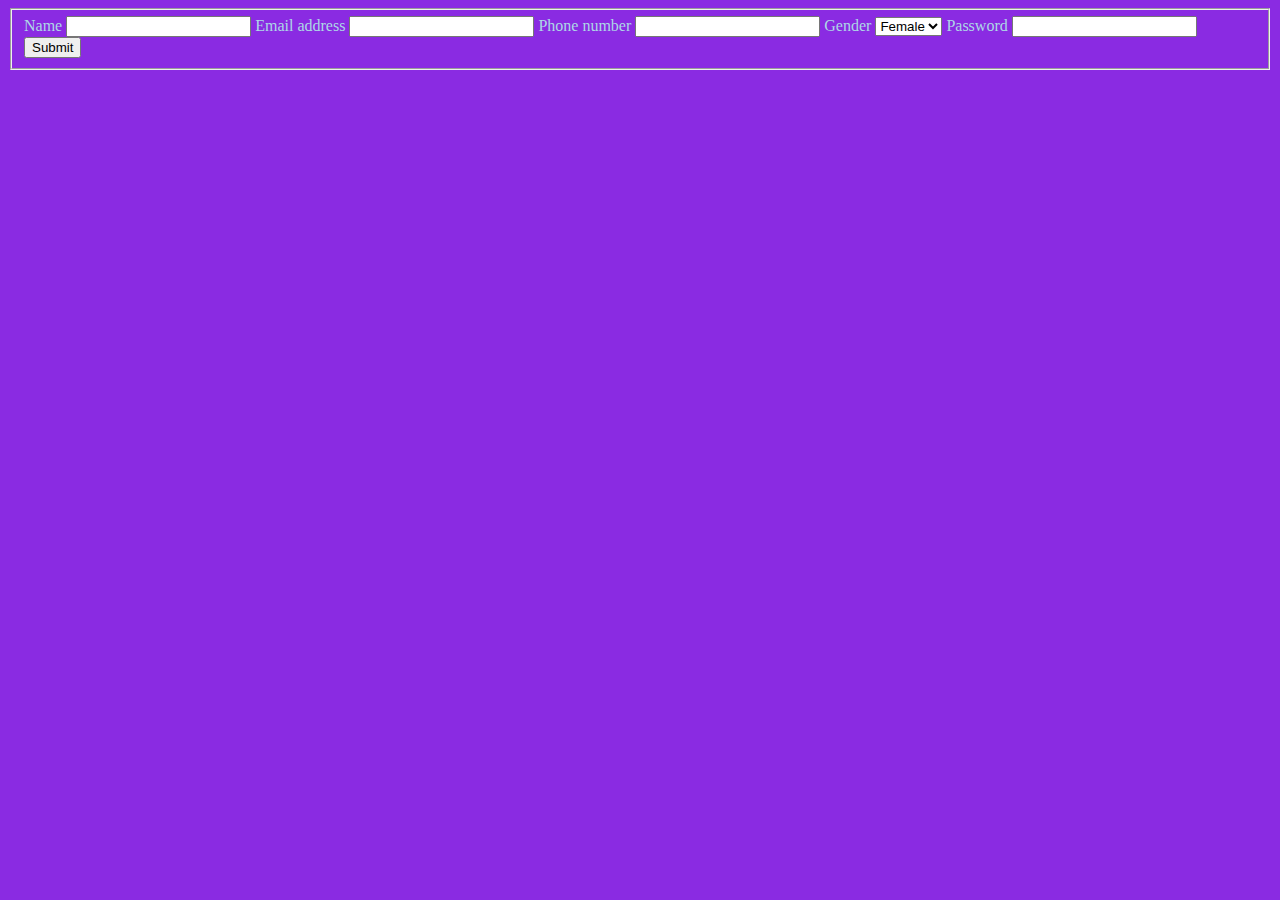
<file: index.html>
<!DOCTYPE html>
<html>
    <head>
        <title>My first web page</title>
        <link rel="stylesheet" href="style.css">
    </head>
    <body>
        <script type="text/javascript">
            // alert("Hello world")
            // console.log("we are writing javascript")
            // console.log("fate is watiching us")
            // let x, y
            // console.log("Enter the first number: " ,x)
            // console.log("Enter the second number: " ,y)
            // total = x + y
            // console.log(total)

        
        </script>
        <form method="*">
            <fieldset>
                <label for="Name">Name</label>
                <input type="text" name ="Name" id="Name" required>
                <label for="Email">Email address</label>
                <input type="email" name="Email address" id="emai" required>
                <lable for="Phone number">Phone number</lable>
                <input type="Phone number" name="Phone number" id="phone number" required>
                <label for="Gender" id="gender">Gender</label>
                <select id="gender">
                    <option value="Female">Female</option>
                    <option value="Male">Male</option>
                </select>
                <label for="password">Password</label>
                <input type="text/number/character" name="password" id="password" required>
                <!-- <button id="submit">Submit</button> -->
                <input type="submit" value="Submit" alert="successfully submitted">
                <script type="text/javascript" value="Submit">
                    alert("successfully submitted")
                </script>
            </fieldset>
        </form>
        <!-- <p>fill in you biodata</p>
        <form method="*">
            <fieldset>
                <legend>Biodata</legend>
                <label for="Firstname">Firstname</label>
                <input type="text" name="Firstname" id="Firstname">
                <label for="Middlename">Middlename</label>
                <input type="email" name="Middlename" id="Middlename">
                <label for="Lastname">Lastname</label>
                <input type="text" name="Lastname" id="Lastname">
            </fieldset>
        </form>
        <p>This is my first web</p>
        <p>Lorem ipsum dolor sit amet consectetur, adipisicing elit. Illo et<br> magni, hic suscipit molestias tempore officia consequatur minus laborum, <br>porro ut quibusdam nesciunt, fugit autem dolore? Nostrum aliquam a eum.</p>
        <h1>This is the king of heading</h1>
        <h2>This is the sub heading</h2>
        <div>
            <table>
                <tr>
                    <th>Name</th>
                    <th>Age</th>
                    <th>phone number</th>
                    <th>email</th>
                </tr>
                <tr>
                    <th>Godwin</th>
                    <th>alicia</th>
                    <th>0900053648</th>
                    <th>bezawitkendie237@gmail.com</th>
                </tr>
                <tr>
                    <th>Godwin</th>
                    <th>alicia</th>
                    <th>0900053648</th>
                    <th>bezawitkendie237@gmail.com</th>
                </tr>
                <tr>
                    <th>Godwin</th>
                    <th>alicia</th>
                    <th>0900053648</th>
                    <th>bezawitkendie237@gmail.com</th>
                </tr>
            </table>
        </div>
        <ul>
            <li>apples</li>
            <li>potato</li>
        </ul>
        <h3>This is the third heading tag</h3>
        <h4>I am fourth header tag</h4>
        <h5> I am the fifth header tag</h5>
        <h6>I am the baby header tag </h6>
        <img src="1672043289960.jpeg" alt="this is virgin mary's image">
        <a href="http">Click this to get to my site</a>

        <p>This is a paragraph tag and it is fun to use</p> -->
    </body>
</html>
</file>
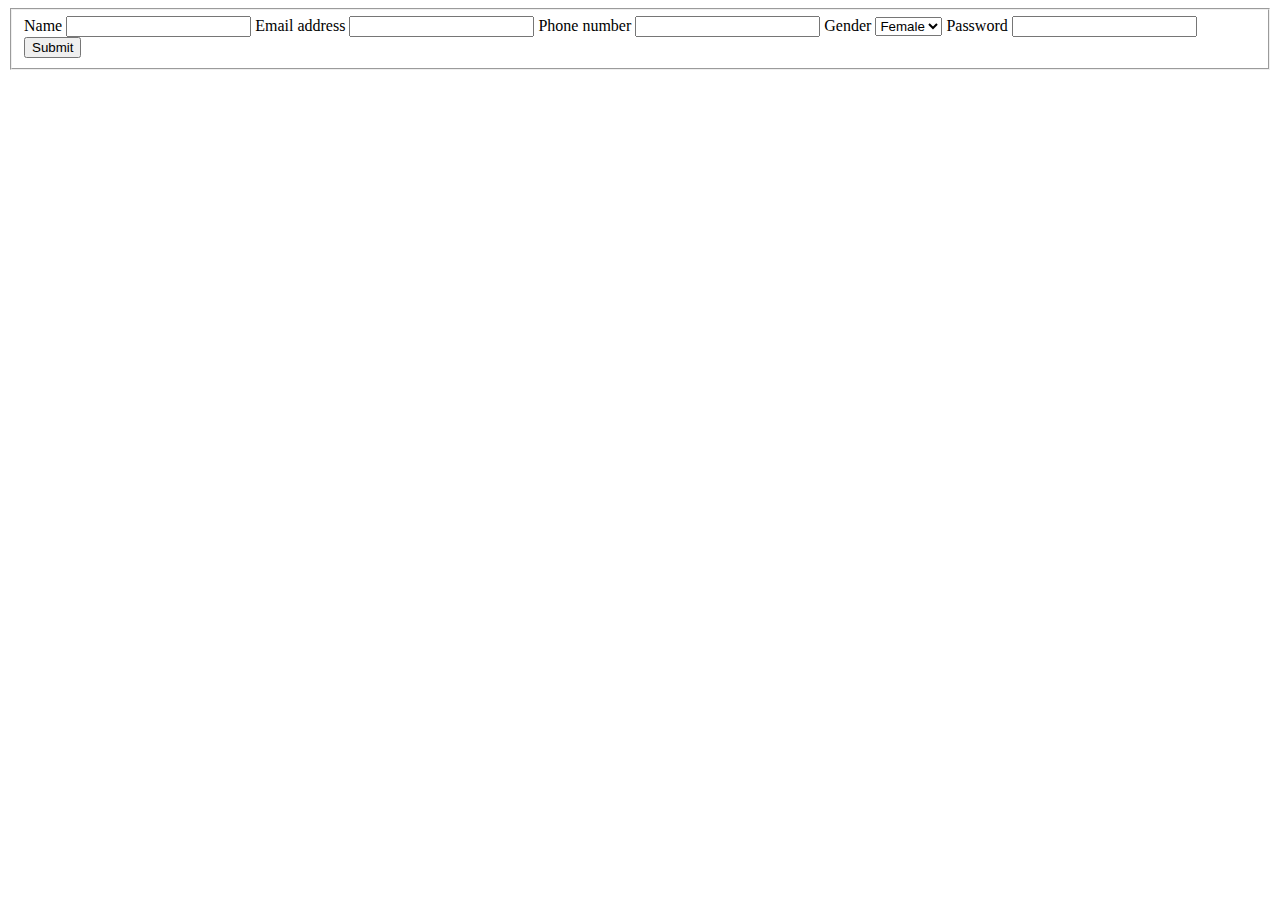
<file: Task 1 of Week 1.html>
<!DOCTYPE html>
<html>
    <head>
        <title>Task of Week 1</title>
        <!-- <link rel="stylesheet" href="style.css"> -->
    </head>
    <body>
<form method="*">
    <fieldset>
        <label for="Name">Name</label>
        <input type="text" name ="Name" id="Name" required>
        <label for="Email">Email address</label>
        <input type="email" name="Email address" id="emai" required>
        <lable for="Phone number">Phone number</lable>
        <input type="Phone number" name="Phone number" id="phone number" required>
        <label for="Gender" id="gender">Gender</label>
        <select id="gender">
            <option value="Female">Female</option>
            <option value="Male">Male</option>
        </select>
        <label for="password">Password</label>
        <input type="text/number/character" name="password" id="password" required>
        <!-- <button id="submit">Submit</button> -->
        <input type="submit" value="Submit" alert="successfully submitted">
        <script type="text/javascript" value="Submit">
            alert("successfully submitted")
        </script>
    </fieldset>
</form>
    </body>
</html>
</file>
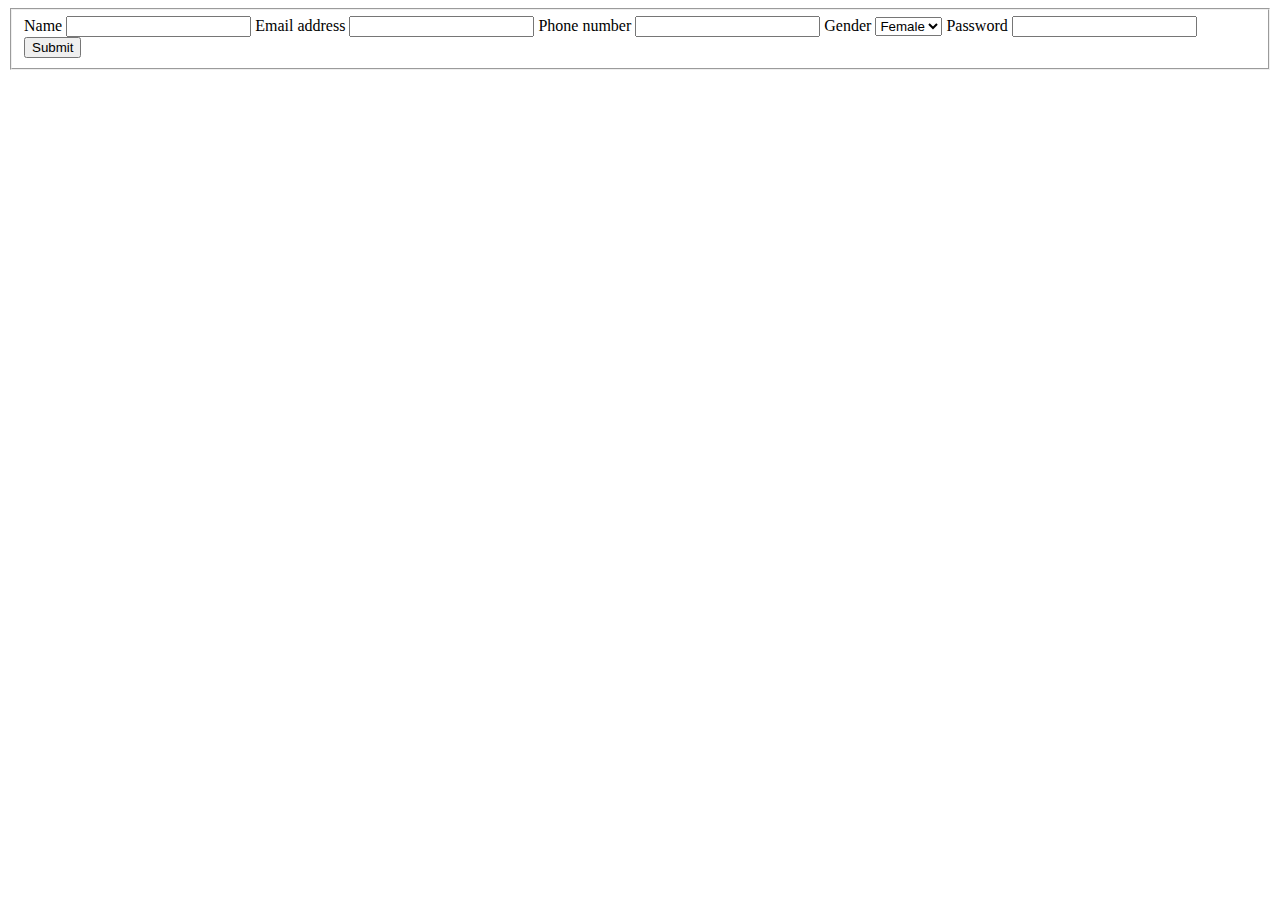
<file: Task1.html>
<!DOCTYPE html>
<html>
    <head>
        <title>Task of Week 1</title>
        <!-- <link rel="stylesheet" href="style.css"> -->
    </head>
    <body>
<form method="*">
    <fieldset>
        <label for="Name">Name</label>
        <input type="text" name ="Name" id="Name" required>
        <label for="Email">Email address</label>
        <input type="email" name="Email address" id="emai" required>
        <lable for="Phone number">Phone number</lable>
        <input type="Phone number" name="Phone number" id="phone number" required>
        <label for="Gender" id="gender">Gender</label>
        <select id="gender">
            <option value="Female">Female</option>
            <option value="Male">Male</option>
        </select>
        <label for="password">Password</label>
        <input type="text/number/character" name="password" id="password" required>
        <!-- <button id="submit">Submit</button> -->
        <input type="submit" value="Submit" >
        <script type="text/javascript" value="Submit">
            alert("successfully submitted")
        </script>
    </fieldset>
</form>
    </body>
</html>
</file>
<file: style.css>
body{
    color: lightblue;
    background-color: blueviolet;
}
</file>
